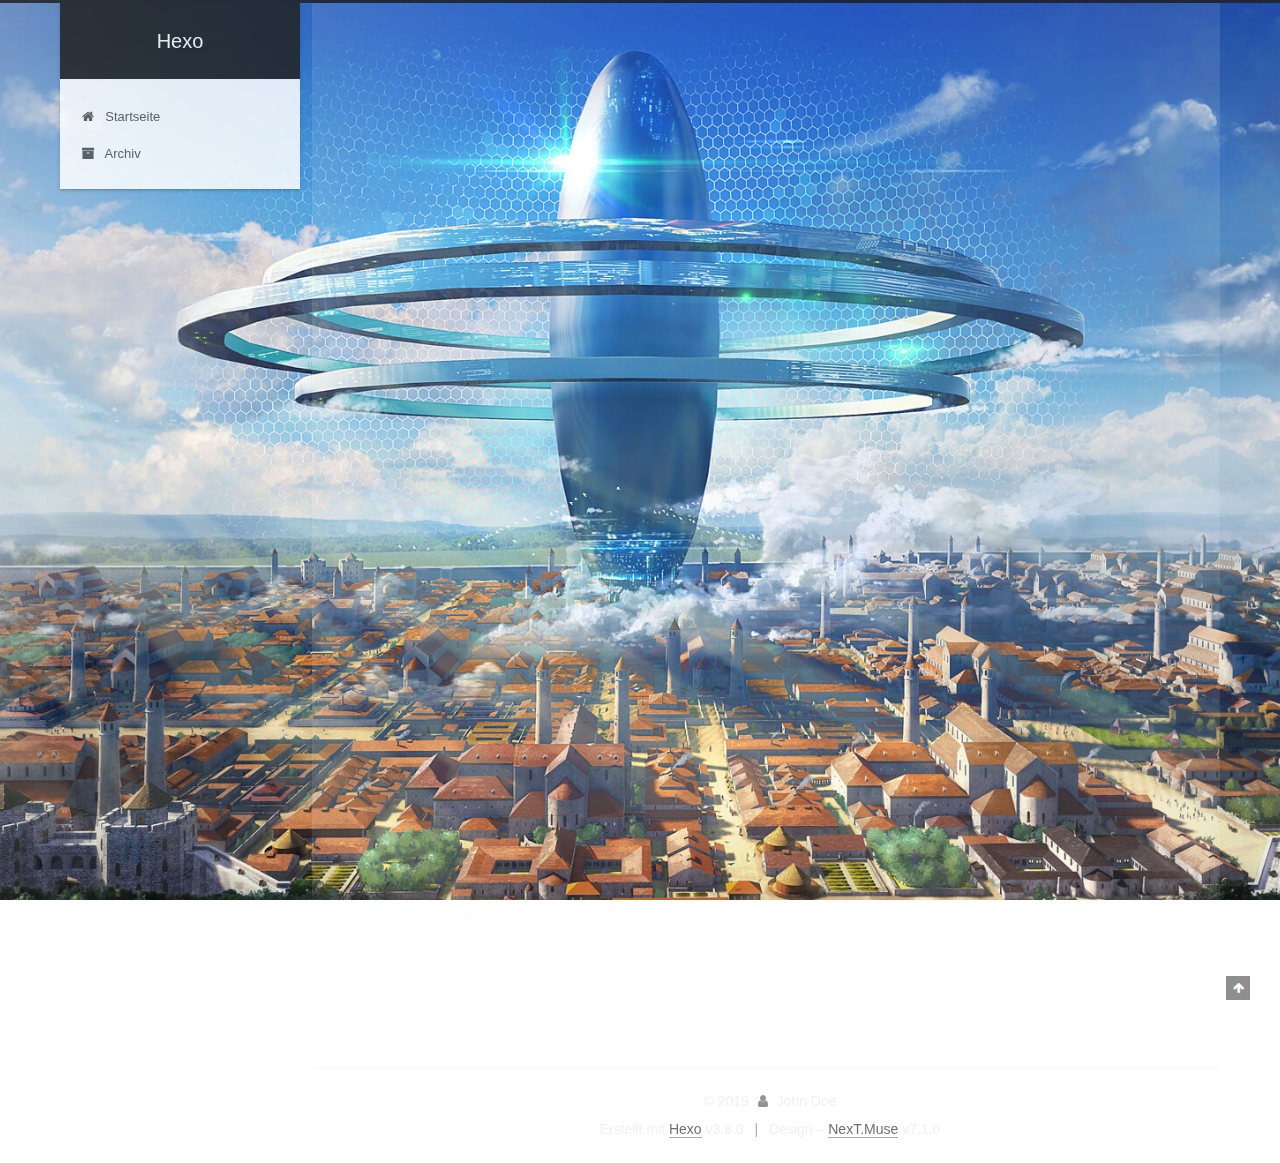
<file: 2019/04/22/hello-world/index.html>
<!DOCTYPE html>












  


<html class="theme-next muse use-motion" lang>
<head><meta name="generator" content="Hexo 3.8.0">
  <meta charset="UTF-8">
<meta http-equiv="X-UA-Compatible" content="IE=edge">
<meta name="viewport" content="width=device-width, initial-scale=1, maximum-scale=2">
<meta name="theme-color" content="#222">
























<link rel="stylesheet" href="/lib/font-awesome/css/font-awesome.min.css?v=4.6.2">

<link rel="stylesheet" href="/css/main.css?v=7.1.0">


  <link rel="apple-touch-icon" sizes="180x180" href="/images/apple-touch-icon-next.png?v=7.1.0">


  <link rel="icon" type="image/png" sizes="32x32" href="/images/favicon-32x32-next.png?v=7.1.0">


  <link rel="icon" type="image/png" sizes="16x16" href="/images/favicon-16x16-next.png?v=7.1.0">


  <link rel="mask-icon" href="/images/logo.svg?v=7.1.0" color="#222">







<script id="hexo.configurations">
  var NexT = window.NexT || {};
  var CONFIG = {
    root: '/',
    scheme: 'Muse',
    version: '7.1.0',
    sidebar: {"position":"left","display":"post","offset":12,"onmobile":false,"dimmer":false},
    back2top: true,
    back2top_sidebar: false,
    fancybox: false,
    fastclick: false,
    lazyload: false,
    tabs: true,
    motion: {"enable":true,"async":false,"transition":{"post_block":"fadeIn","post_header":"slideDownIn","post_body":"slideDownIn","coll_header":"slideLeftIn","sidebar":"slideUpIn"}},
    algolia: {
      applicationID: '',
      apiKey: '',
      indexName: '',
      hits: {"per_page":10},
      labels: {"input_placeholder":"Search for Posts","hits_empty":"We didn't find any results for the search: ${query}","hits_stats":"${hits} results found in ${time} ms"}
    }
  };
</script>


  




  <meta name="description" content="Welcome to Hexo! This is your very first post. Check documentation for more info. If you get any problems when using Hexo, you can find the answer in troubleshooting or you can ask me on GitHub. Quick">
<meta property="og:type" content="article">
<meta property="og:title" content="Hello World">
<meta property="og:url" content="http://yoursite.com/2019/04/22/hello-world/index.html">
<meta property="og:site_name" content="Hexo">
<meta property="og:description" content="Welcome to Hexo! This is your very first post. Check documentation for more info. If you get any problems when using Hexo, you can find the answer in troubleshooting or you can ask me on GitHub. Quick">
<meta property="og:locale" content="default">
<meta property="og:updated_time" content="2017-10-28T00:39:58.000Z">
<meta name="twitter:card" content="summary">
<meta name="twitter:title" content="Hello World">
<meta name="twitter:description" content="Welcome to Hexo! This is your very first post. Check documentation for more info. If you get any problems when using Hexo, you can find the answer in troubleshooting or you can ask me on GitHub. Quick">





  
  
  <link rel="canonical" href="http://yoursite.com/2019/04/22/hello-world/">



<script id="page.configurations">
  CONFIG.page = {
    sidebar: "",
  };
</script>

  <title>Hello World | Hexo</title>
  












  <noscript>
  <style>
  .use-motion .motion-element,
  .use-motion .brand,
  .use-motion .menu-item,
  .sidebar-inner,
  .use-motion .post-block,
  .use-motion .pagination,
  .use-motion .comments,
  .use-motion .post-header,
  .use-motion .post-body,
  .use-motion .collection-title { opacity: initial; }

  .use-motion .logo,
  .use-motion .site-title,
  .use-motion .site-subtitle {
    opacity: initial;
    top: initial;
  }

  .use-motion .logo-line-before i { left: initial; }
  .use-motion .logo-line-after i { right: initial; }
  </style>
</noscript>

</head>

<body itemscope itemtype="http://schema.org/WebPage" lang="default">

  
  
    
  

  <div class="container sidebar-position-left page-post-detail">
    <div class="headband"></div>

    <header id="header" class="header" itemscope itemtype="http://schema.org/WPHeader">
      <div class="header-inner"><div class="site-brand-wrapper">
  <div class="site-meta">
    

    <div class="custom-logo-site-title">
      <a href="/" class="brand" rel="start">
        <span class="logo-line-before"><i></i></span>
        <span class="site-title">Hexo</span>
        <span class="logo-line-after"><i></i></span>
      </a>
    </div>
    
    
  </div>

  <div class="site-nav-toggle">
    <button aria-label="Navigationsleiste an/ausschalten">
      <span class="btn-bar"></span>
      <span class="btn-bar"></span>
      <span class="btn-bar"></span>
    </button>
  </div>
</div>



<nav class="site-nav">
  
    <ul id="menu" class="menu">
      
        
        
        
          
          <li class="menu-item menu-item-home">

    
    
    
      
    

    

    <a href="/" rel="section"><i class="menu-item-icon fa fa-fw fa-home"></i> <br>Startseite</a>

  </li>
        
        
        
          
          <li class="menu-item menu-item-archives">

    
    
    
      
    

    

    <a href="/archives/" rel="section"><i class="menu-item-icon fa fa-fw fa-archive"></i> <br>Archiv</a>

  </li>

      
      
    </ul>
  

  
    

  

  
</nav>



  



</div>
    </header>

    


    <main id="main" class="main">
      <div class="main-inner">
        <div class="content-wrap">
          
          <div id="content" class="content">
            

  <div id="posts" class="posts-expand">
    

  

  
  
  

  

  <article class="post post-type-normal" itemscope itemtype="http://schema.org/Article">
  
  
  
  <div class="post-block">
    <link itemprop="mainEntityOfPage" href="http://yoursite.com/2019/04/22/hello-world/">

    <span hidden itemprop="author" itemscope itemtype="http://schema.org/Person">
      <meta itemprop="name" content="John Doe">
      <meta itemprop="description" content>
      <meta itemprop="image" content="/images/avatar.gif">
    </span>

    <span hidden itemprop="publisher" itemscope itemtype="http://schema.org/Organization">
      <meta itemprop="name" content="Hexo">
    </span>

    
      <header class="post-header">

        
        
          <h1 class="post-title" itemprop="name headline">Hello World

              
            
          </h1>
        

        <div class="post-meta">
          <span class="post-time">

            
            
            

            
              <span class="post-meta-item-icon">
                <i class="fa fa-calendar-o"></i>
              </span>
              
                <span class="post-meta-item-text">Veröffentlicht am</span>
              

              
                
              

              <time title="Erstellt: 2019-04-22 21:16:37" itemprop="dateCreated datePublished" datetime="2019-04-22T21:16:37+08:00">2019-04-22</time>
            

            
              

              
                
                <span class="post-meta-divider">|</span>
                

                <span class="post-meta-item-icon">
                  <i class="fa fa-calendar-check-o"></i>
                </span>
                
                  <span class="post-meta-item-text">Bearbeitet am</span>
                
                <time title="Geändert am: 2017-10-28 08:39:58" itemprop="dateModified" datetime="2017-10-28T08:39:58+08:00">2017-10-28</time>
              
            
          </span>

          

          
            
            
          

          
          

          

          

          

        </div>
      </header>
    

    
    
    
    <div class="post-body" itemprop="articleBody">

      
      

      
        <p>Welcome to <a href="https://hexo.io/" target="_blank" rel="noopener">Hexo</a>! This is your very first post. Check <a href="https://hexo.io/docs/" target="_blank" rel="noopener">documentation</a> for more info. If you get any problems when using Hexo, you can find the answer in <a href="https://hexo.io/docs/troubleshooting.html" target="_blank" rel="noopener">troubleshooting</a> or you can ask me on <a href="https://github.com/hexojs/hexo/issues" target="_blank" rel="noopener">GitHub</a>.</p>
<h2 id="Quick-Start"><a href="#Quick-Start" class="headerlink" title="Quick Start"></a>Quick Start</h2><h3 id="Create-a-new-post"><a href="#Create-a-new-post" class="headerlink" title="Create a new post"></a>Create a new post</h3><figure class="highlight bash"><table><tr><td class="gutter"><pre><span class="line">1</span><br></pre></td><td class="code"><pre><span class="line">$ hexo new <span class="string">"My New Post"</span></span><br></pre></td></tr></table></figure>
<p>More info: <a href="https://hexo.io/docs/writing.html" target="_blank" rel="noopener">Writing</a></p>
<h3 id="Run-server"><a href="#Run-server" class="headerlink" title="Run server"></a>Run server</h3><figure class="highlight bash"><table><tr><td class="gutter"><pre><span class="line">1</span><br></pre></td><td class="code"><pre><span class="line">$ hexo server</span><br></pre></td></tr></table></figure>
<p>More info: <a href="https://hexo.io/docs/server.html" target="_blank" rel="noopener">Server</a></p>
<h3 id="Generate-static-files"><a href="#Generate-static-files" class="headerlink" title="Generate static files"></a>Generate static files</h3><figure class="highlight bash"><table><tr><td class="gutter"><pre><span class="line">1</span><br></pre></td><td class="code"><pre><span class="line">$ hexo generate</span><br></pre></td></tr></table></figure>
<p>More info: <a href="https://hexo.io/docs/generating.html" target="_blank" rel="noopener">Generating</a></p>
<h3 id="Deploy-to-remote-sites"><a href="#Deploy-to-remote-sites" class="headerlink" title="Deploy to remote sites"></a>Deploy to remote sites</h3><figure class="highlight bash"><table><tr><td class="gutter"><pre><span class="line">1</span><br></pre></td><td class="code"><pre><span class="line">$ hexo deploy</span><br></pre></td></tr></table></figure>
<p>More info: <a href="https://hexo.io/docs/deployment.html" target="_blank" rel="noopener">Deployment</a></p>

      
    </div>

    

    
    
    

    

    
      
    
    

    

    <footer class="post-footer">
      

      
      
      

      

      
      
    </footer>
  </div>
  
  
  
  </article>


  </div>


          </div>
          

  



        </div>
        
          
  
  <div class="sidebar-toggle">
    <div class="sidebar-toggle-line-wrap">
      <span class="sidebar-toggle-line sidebar-toggle-line-first"></span>
      <span class="sidebar-toggle-line sidebar-toggle-line-middle"></span>
      <span class="sidebar-toggle-line sidebar-toggle-line-last"></span>
    </div>
  </div>

  <aside id="sidebar" class="sidebar">
    <div class="sidebar-inner">

      

      
        <ul class="sidebar-nav motion-element">
          <li class="sidebar-nav-toc sidebar-nav-active" data-target="post-toc-wrap">
            Inhaltsverzeichnis
          </li>
          <li class="sidebar-nav-overview" data-target="site-overview-wrap">
            Übersicht
          </li>
        </ul>
      

      <div class="site-overview-wrap sidebar-panel">
        <div class="site-overview">
          <div class="site-author motion-element" itemprop="author" itemscope itemtype="http://schema.org/Person">
            
              <p class="site-author-name" itemprop="name">John Doe</p>
              <div class="site-description motion-element" itemprop="description"></div>
          </div>

          
            <nav class="site-state motion-element">
              
                <div class="site-state-item site-state-posts">
                
                  <a href="/archives/">
                
                    <span class="site-state-item-count">1</span>
                    <span class="site-state-item-name">Artikel</span>
                  </a>
                </div>
              

              

              
            </nav>
          

          

          

          

          

          
          

          
            
          
          

        </div>
      </div>

      
      <!--noindex-->
        <div class="post-toc-wrap motion-element sidebar-panel sidebar-panel-active">
          <div class="post-toc">

            
            
            
            

            
              <div class="post-toc-content"><ol class="nav"><li class="nav-item nav-level-2"><a class="nav-link" href="#Quick-Start"><span class="nav-number">1.</span> <span class="nav-text">Quick Start</span></a><ol class="nav-child"><li class="nav-item nav-level-3"><a class="nav-link" href="#Create-a-new-post"><span class="nav-number">1.1.</span> <span class="nav-text">Create a new post</span></a></li><li class="nav-item nav-level-3"><a class="nav-link" href="#Run-server"><span class="nav-number">1.2.</span> <span class="nav-text">Run server</span></a></li><li class="nav-item nav-level-3"><a class="nav-link" href="#Generate-static-files"><span class="nav-number">1.3.</span> <span class="nav-text">Generate static files</span></a></li><li class="nav-item nav-level-3"><a class="nav-link" href="#Deploy-to-remote-sites"><span class="nav-number">1.4.</span> <span class="nav-text">Deploy to remote sites</span></a></li></ol></li></ol></div>
            

          </div>
        </div>
      <!--/noindex-->
      

      

    </div>
  </aside>
  


        
      </div>
    </main>

    <footer id="footer" class="footer">
      <div class="footer-inner">
        <div class="copyright">&copy; <span itemprop="copyrightYear">2019</span>
  <span class="with-love" id="animate">
    <i class="fa fa-user"></i>
  </span>
  <span class="author" itemprop="copyrightHolder">John Doe</span>

  

  
</div>


  <div class="powered-by">Erstellt mit  <a href="https://hexo.io" class="theme-link" rel="noopener" target="_blank">Hexo</a> v3.8.0</div>



  <span class="post-meta-divider">|</span>



  <div class="theme-info">Design – <a href="https://theme-next.org" class="theme-link" rel="noopener" target="_blank">NexT.Muse</a> v7.1.0</div>




        








        
      </div>
    </footer>

    
      <div class="back-to-top">
        <i class="fa fa-arrow-up"></i>
        
      </div>
    

    

    

    
  </div>

  

<script>
  if (Object.prototype.toString.call(window.Promise) !== '[object Function]') {
    window.Promise = null;
  }
</script>


























  
  <script src="/lib/jquery/index.js?v=2.1.3"></script>

  
  <script src="/lib/velocity/velocity.min.js?v=1.2.1"></script>

  
  <script src="/lib/velocity/velocity.ui.min.js?v=1.2.1"></script>


  


  <script src="/js/utils.js?v=7.1.0"></script>

  <script src="/js/motion.js?v=7.1.0"></script>



  
  


  <script src="/js/schemes/muse.js?v=7.1.0"></script>



  
  <script src="/js/scrollspy.js?v=7.1.0"></script>
<script src="/js/post-details.js?v=7.1.0"></script>



  


  <script src="/js/next-boot.js?v=7.1.0"></script>


  

  

  

  


  


  




  

  

  

  

  

  

  

  

  

  

  

  

  

  

</body>
</html>
</file>
<file: css/main.css>
/* normalize.css v8.0.1 | MIT License | github.com/necolas/normalize.css */
html {
  line-height: 1.15; /* 1 */
  -webkit-text-size-adjust: 100%; /* 2 */
}
body {
  margin: 0;
}
main {
  display: block;
}
h1 {
  font-size: 2em;
  margin: 0.67em 0;
}
hr {
  box-sizing: content-box; /* 1 */
  height: 0; /* 1 */
  overflow: visible; /* 2 */
}
pre {
  font-family: monospace, monospace; /* 1 */
  font-size: 1em; /* 2 */
}
a {
  background-color: transparent;
}
abbr[title] {
  border-bottom: none; /* 1 */
  text-decoration: underline; /* 2 */
  text-decoration: underline dotted; /* 2 */
}
b,
strong {
  font-weight: bolder;
}
code,
kbd,
samp {
  font-family: monospace, monospace; /* 1 */
  font-size: 1em; /* 2 */
}
small {
  font-size: 80%;
}
sub,
sup {
  font-size: 75%;
  line-height: 0;
  position: relative;
  vertical-align: baseline;
}
sub {
  bottom: -0.25em;
}
sup {
  top: -0.5em;
}
img {
  border-style: none;
}
button,
input,
optgroup,
select,
textarea {
  font-family: inherit; /* 1 */
  font-size: 100%; /* 1 */
  line-height: 1.15; /* 1 */
  margin: 0; /* 2 */
}
button,
input {
/* 1 */
  overflow: visible;
}
button,
select {
/* 1 */
  text-transform: none;
}
button,
[type="button"],
[type="reset"],
[type="submit"] {
  -webkit-appearance: button;
}
button::-moz-focus-inner,
[type="button"]::-moz-focus-inner,
[type="reset"]::-moz-focus-inner,
[type="submit"]::-moz-focus-inner {
  border-style: none;
  padding: 0;
}
button:-moz-focusring,
[type="button"]:-moz-focusring,
[type="reset"]:-moz-focusring,
[type="submit"]:-moz-focusring {
  outline: 1px dotted ButtonText;
}
fieldset {
  padding: 0.35em 0.75em 0.625em;
}
legend {
  box-sizing: border-box; /* 1 */
  color: inherit; /* 2 */
  display: table; /* 1 */
  max-width: 100%; /* 1 */
  padding: 0; /* 3 */
  white-space: normal; /* 1 */
}
progress {
  vertical-align: baseline;
}
textarea {
  overflow: auto;
}
[type="checkbox"],
[type="radio"] {
  box-sizing: border-box; /* 1 */
  padding: 0; /* 2 */
}
[type="number"]::-webkit-inner-spin-button,
[type="number"]::-webkit-outer-spin-button {
  height: auto;
}
[type="search"] {
  -webkit-appearance: textfield; /* 1 */
  outline-offset: -2px; /* 2 */
}
[type="search"]::-webkit-search-decoration {
  -webkit-appearance: none;
}
::-webkit-file-upload-button {
  -webkit-appearance: button; /* 1 */
  font: inherit; /* 2 */
}
details {
  display: block;
}
summary {
  display: list-item;
}
template {
  display: none;
}
[hidden] {
  display: none;
}
::selection {
  background: #262a30;
  color: #fff;
}
body {
  position: relative;
  font-family: 'Lato', "PingFang SC", "Microsoft YaHei", sans-serif;
  font-size: 14px;
  line-height: 2;
  color: #555;
  background: #eee;
}
@media (max-width: 991px) {
  body {
    padding-right: 0 !important;
  }
}
@media (min-width: 1200px) {
  body {
    font-size: 16px;
  }
}
h1,
h2,
h3,
h4,
h5,
h6 {
  margin: 20px 0 15px;
  padding: 0;
  font-weight: bold;
  line-height: 1.5;
  font-family: 'Lato', "PingFang SC", "Microsoft YaHei", sans-serif;
}
h1 {
  font-size: 22px;
}
h1 code {
  font-size: 1em;
}
@media (max-width: 767px) {
  h1 {
    font-size: 18px;
  }
  h1 code {
    font-size: 1em;
  }
}
h2 {
  font-size: 20px;
}
h2 code {
  font-size: 1em;
}
@media (max-width: 767px) {
  h2 {
    font-size: 16px;
  }
  h2 code {
    font-size: 1em;
  }
}
h3 {
  font-size: 18px;
}
h3 code {
  font-size: 1em;
}
@media (max-width: 767px) {
  h3 {
    font-size: 14px;
  }
  h3 code {
    font-size: 1em;
  }
}
h4 {
  font-size: 16px;
}
h4 code {
  font-size: 1em;
}
@media (max-width: 767px) {
  h4 {
    font-size: 12px;
  }
  h4 code {
    font-size: 1em;
  }
}
h5 {
  font-size: 14px;
}
h5 code {
  font-size: 1em;
}
@media (max-width: 767px) {
  h5 {
    font-size: 10px;
  }
  h5 code {
    font-size: 1em;
  }
}
h6 {
  font-size: 12px;
}
h6 code {
  font-size: 1em;
}
@media (max-width: 767px) {
  h6 {
    font-size: 8px;
  }
  h6 code {
    font-size: 1em;
  }
}
p {
  margin: 0 0 20px 0;
}
a,
span.exturl {
  overflow-wrap: break-word;
  word-wrap: break-word;
  background-color: transparent;
  color: #555;
  text-decoration: none;
  outline: none;
  border-bottom: 1px solid #999;
  cursor: pointer;
}
a:hover,
span.exturl:hover {
  color: #222;
  border-bottom-color: #222;
}
video {
  max-width: 100%;
  display: block;
  margin-left: auto;
  margin-right: auto;
}
img {
  display: block;
  margin: auto;
  max-width: 100%;
  height: auto;
}
hr {
  margin: 40px 0;
  height: 3px;
  border: none;
  background-color: #ddd;
  background-image: repeating-linear-gradient(-45deg, #fff, #fff 4px, transparent 4px, transparent 8px);
}
blockquote {
  margin: 0;
  padding: 0 15px;
  color: #666;
  border-left: 4px solid #ddd;
}
blockquote cite::before {
  content: "-";
  padding: 0 5px;
}
dt {
  font-weight: 700;
}
dd {
  margin: 0;
  padding: 0;
}
kbd {
  border: 1px solid #ccc;
  border-radius: 0.2em;
  box-shadow: 0.1em 0.1em 0.2em rgba(0,0,0,0.1);
  background-color: #f9f9f9;
  font-family: inherit;
  background-image: linear-gradient(top, #eee, #fff, #eee);
  padding: 0.1em 0.3em;
  white-space: nowrap;
}
.text-left {
  text-align: left;
}
.text-center {
  text-align: center;
}
.text-right {
  text-align: right;
}
.text-justify {
  text-align: justify;
}
.text-nowrap {
  white-space: nowrap;
}
.text-lowercase {
  text-transform: lowercase;
}
.text-uppercase {
  text-transform: uppercase;
}
.text-capitalize {
  text-transform: capitalize;
}
.center-block {
  display: block;
  margin-left: auto;
  margin-right: auto;
}
.clearfix:before,
.clearfix:after {
  content: " ";
  display: table;
}
.clearfix:after {
  clear: both;
}
.pullquote {
  width: 45%;
}
.pullquote.left {
  float: left;
  margin-left: 5px;
  margin-right: 10px;
}
.pullquote.right {
  float: right;
  margin-left: 10px;
  margin-right: 5px;
}
.affix {
  position: fixed;
}
.translation {
  margin-top: -20px;
  font-size: 14px;
  color: #999;
}
.scrollbar-measure {
  width: 100px;
  height: 100px;
  overflow: scroll;
  position: absolute;
  top: -9999px;
}
.use-motion .motion-element {
  opacity: 0;
}
.table-container {
  margin: 20px 0;
  overflow: auto;
  -webkit-overflow-scrolling: touch;
}
.highlight .table-container {
  margin: 0px;
}
table {
  width: 100%;
  border-collapse: collapse;
  border-spacing: 0;
  font-size: 14px;
}
table > tbody > tr:nth-of-type(odd) {
  background-color: #f9f9f9;
}
table > tbody > tr:hover {
  background-color: #f5f5f5;
}
caption,
th,
td {
  padding: 8px;
  text-align: left;
  vertical-align: middle;
  font-weight: normal;
}
th,
td {
  border: 1px solid #ddd;
  border-bottom: 3px solid #ddd;
}
th {
  padding-bottom: 10px;
  font-weight: 700;
}
td {
  border-bottom-width: 1px;
}
html,
body {
  height: 100%;
}
.container {
  position: relative;
}
.header-inner {
  margin: 0 auto;
  padding: 100px 0 70px;
  width: calc(100% - 20px);
}
@media (min-width: 1200px) {
  .container .header-inner {
    width: 1160px;
  }
}
@media (min-width: 1600px) {
  .container .header-inner {
    width: 73%;
  }
}
.main-inner {
  margin: 0 auto;
  width: calc(100% - 20px);
}
@media (min-width: 1200px) {
  .container .main-inner {
    width: 1160px;
  }
}
@media (min-width: 1600px) {
  .container .main-inner {
    width: 73%;
  }
}
.footer {
  padding: 20px 0;
}
.footer-inner {
  box-sizing: border-box;
  margin: 0px auto;
  width: calc(100% - 20px);
}
@media (min-width: 1200px) {
  .container .footer-inner {
    width: 1160px;
  }
}
@media (min-width: 1600px) {
  .container .footer-inner {
    width: 73%;
  }
}
pre,
.highlight {
  overflow: auto;
  margin: 20px 0;
  padding: 0;
  font-size: 14px;
  color: #4d4d4c;
  background: #f7f7f7;
  line-height: 1.6;
}
pre,
code {
  font-family: consolas, Menlo, "PingFang SC", "Microsoft YaHei", monospace;
}
code {
  overflow-wrap: break-word;
  word-wrap: break-word;
  padding: 2px 4px;
  color: #555;
  background: #eee;
  border-radius: 3px;
  font-size: 14px;
}
pre {
  padding: 10px;
}
pre code {
  padding: 0;
  color: #4d4d4c;
  background: none;
  text-shadow: none;
}
.highlight {
  border-radius: 1px;
}
.highlight pre {
  border: none;
  margin: 0;
  padding: 10px 0;
}
.highlight table {
  margin: 0;
  width: auto;
  border: none;
}
.highlight td {
  border: none;
  padding: 0;
}
.highlight figcaption {
  font-size: 1em;
  color: #4d4d4c;
  line-height: 1em;
  margin-bottom: 1em;
  margin: 0em;
  padding: 0.5em;
  background: #eee;
  border-bottom: 1px solid #e9e9e9;
}
.highlight figcaption:before,
.highlight figcaption:after {
  content: " ";
  display: table;
}
.highlight figcaption:after {
  clear: both;
}
.highlight figcaption a {
  float: right;
  color: #4d4d4c;
}
.highlight figcaption a:hover {
  border-bottom-color: #4d4d4c;
}
.highlight .gutter pre {
  padding-left: 10px;
  padding-right: 10px;
  color: #869194;
  text-align: right;
  background-color: #eff2f3;
}
.highlight .code pre {
  width: 100%;
  padding-left: 10px;
  padding-right: 10px;
  background-color: #f7f7f7;
}
.highlight .line {
  height: 20px;
}
.gutter {
  -webkit-user-select: none;
  -moz-user-select: none;
  -ms-user-select: none;
  user-select: none;
}
.gist table {
  width: auto;
}
.gist table td {
  border: none;
}
pre .deletion {
  background: #fdd;
}
pre .addition {
  background: #dfd;
}
pre .meta {
  color: #8959a8;
}
pre .comment {
  color: #8e908c;
}
pre .variable,
pre .attribute,
pre .tag,
pre .name,
pre .regexp,
pre .ruby .constant,
pre .xml .tag .title,
pre .xml .pi,
pre .xml .doctype,
pre .html .doctype,
pre .css .id,
pre .css .class,
pre .css .pseudo {
  color: #c82829;
}
pre .number,
pre .preprocessor,
pre .built_in,
pre .builtin-name,
pre .literal,
pre .params,
pre .constant,
pre .command {
  color: #f5871f;
}
pre .ruby .class .title,
pre .css .rules .attribute,
pre .string,
pre .symbol,
pre .value,
pre .inheritance,
pre .header,
pre .ruby .symbol,
pre .xml .cdata,
pre .special,
pre .formula {
  color: #718c00;
}
pre .title,
pre .css .hexcolor {
  color: #3e999f;
}
pre .function,
pre .python .decorator,
pre .python .title,
pre .ruby .function .title,
pre .ruby .title .keyword,
pre .perl .sub,
pre .javascript .title,
pre .coffeescript .title {
  color: #4271ae;
}
pre .keyword,
pre .javascript .function {
  color: #8959a8;
}
.posts-expand .post-body img.full-image {
  border: none;
}
.blockquote-center,
.page-home .post-type-quote blockquote,
.page-post-detail .post-type-quote blockquote {
  position: relative;
  margin: 40px 0;
  padding: 0;
  border-left: none;
  text-align: center;
}
.blockquote-center::before,
.page-home .post-type-quote blockquote::before,
.page-post-detail .post-type-quote blockquote::before,
.blockquote-center::after,
.page-home .post-type-quote blockquote::after,
.page-post-detail .post-type-quote blockquote::after {
  position: absolute;
  content: ' ';
  display: block;
  width: 100%;
  height: 24px;
  opacity: 0.2;
  background-repeat: no-repeat;
  background-position: 0 -6px;
  background-size: 22px 22px;
}
.blockquote-center::before,
.page-home .post-type-quote blockquote::before,
.page-post-detail .post-type-quote blockquote::before {
  top: -20px;
  background-image: url("../images/quote-l.svg");
  border-top: 1px solid #ccc;
}
.blockquote-center::after,
.page-home .post-type-quote blockquote::after,
.page-post-detail .post-type-quote blockquote::after {
  bottom: -20px;
  background-image: url("../images/quote-r.svg");
  border-bottom: 1px solid #ccc;
  background-position: 100% 8px;
}
.blockquote-center p,
.page-home .post-type-quote blockquote p,
.page-post-detail .post-type-quote blockquote p,
.blockquote-center div,
.page-home .post-type-quote blockquote div,
.page-post-detail .post-type-quote blockquote div {
  text-align: center;
}
.post .post-body .group-picture img {
  box-sizing: border-box;
  padding: 0 3px;
  border: none;
}
.post .group-picture-row {
  overflow: hidden;
  margin-top: 6px;
}
.post .group-picture-row:first-child {
  margin-top: 0;
}
.post .group-picture-column {
  float: left;
}
.page-post-detail .post-body .group-picture-column {
  float: none;
  margin-top: 10px;
  width: auto !important;
}
.page-post-detail .post-body .group-picture-column img {
  margin: 0 auto;
}
.page-archive .group-picture-container {
  overflow: hidden;
}
.page-archive .group-picture-row {
  float: left;
}
.page-archive .group-picture-row:first-child {
  margin-top: 6px;
}
.page-archive .group-picture-column {
  max-width: 150px;
  max-height: 150px;
}
.post-body .label {
  display: inline;
  padding: 0 2px;
}
.post-body .label.default {
  background-color: #f0f0f0;
}
.post-body .label.primary {
  background-color: #efe6f7;
}
.post-body .label.info {
  background-color: #e5f2f8;
}
.post-body .label.success {
  background-color: #e7f4e9;
}
.post-body .label.warning {
  background-color: #fcf6e1;
}
.post-body .label.danger {
  background-color: #fae8eb;
}
.post-body .note {
  position: relative;
  padding: 15px;
  margin-bottom: 20px;
  border: 1px solid #eee;
  border-left-width: 5px;
  border-radius: 3px;
}
.post-body .note h2,
.post-body .note h3,
.post-body .note h4,
.post-body .note h5,
.post-body .note h6 {
  margin-top: 0;
  margin-bottom: 0;
  border-bottom: initial;
  padding-top: 0 !important;
}
.post-body .note p:first-child,
.post-body .note ul:first-child,
.post-body .note ol:first-child,
.post-body .note table:first-child,
.post-body .note pre:first-child,
.post-body .note blockquote:first-child {
  margin-top: 0;
}
.post-body .note p:last-child,
.post-body .note ul:last-child,
.post-body .note ol:last-child,
.post-body .note table:last-child,
.post-body .note pre:last-child,
.post-body .note blockquote:last-child {
  margin-bottom: 0;
}
.post-body .note.default {
  border-left-color: #777;
}
.post-body .note.default h2,
.post-body .note.default h3,
.post-body .note.default h4,
.post-body .note.default h5,
.post-body .note.default h6 {
  color: #777;
}
.post-body .note.primary {
  border-left-color: #6f42c1;
}
.post-body .note.primary h2,
.post-body .note.primary h3,
.post-body .note.primary h4,
.post-body .note.primary h5,
.post-body .note.primary h6 {
  color: #6f42c1;
}
.post-body .note.info {
  border-left-color: #428bca;
}
.post-body .note.info h2,
.post-body .note.info h3,
.post-body .note.info h4,
.post-body .note.info h5,
.post-body .note.info h6 {
  color: #428bca;
}
.post-body .note.success {
  border-left-color: #5cb85c;
}
.post-body .note.success h2,
.post-body .note.success h3,
.post-body .note.success h4,
.post-body .note.success h5,
.post-body .note.success h6 {
  color: #5cb85c;
}
.post-body .note.warning {
  border-left-color: #f0ad4e;
}
.post-body .note.warning h2,
.post-body .note.warning h3,
.post-body .note.warning h4,
.post-body .note.warning h5,
.post-body .note.warning h6 {
  color: #f0ad4e;
}
.post-body .note.danger {
  border-left-color: #d9534f;
}
.post-body .note.danger h2,
.post-body .note.danger h3,
.post-body .note.danger h4,
.post-body .note.danger h5,
.post-body .note.danger h6 {
  color: #d9534f;
}
.post-body .tabs {
  position: relative;
  display: block;
  margin-bottom: 20px;
  padding-top: 10px;
}
.post-body .tabs ul.nav-tabs {
  margin: 0;
  padding: 0;
  display: flex;
  margin-bottom: -1px;
}
@media (max-width: 413px) {
  .post-body .tabs ul.nav-tabs {
    display: block;
    margin-bottom: 5px;
  }
}
.post-body .tabs ul.nav-tabs li.tab {
  list-style-type: none !important;
  margin: 0 0.25em 0 0;
  border-top: 3px solid transparent;
  border-left: 1px solid transparent;
  border-right: 1px solid transparent;
}
@media (max-width: 413px) {
  .post-body .tabs ul.nav-tabs li.tab {
    margin: initial;
    border-top: 1px solid transparent;
    border-left: 3px solid transparent;
    border-right: 1px solid transparent;
    border-bottom: 1px solid transparent;
  }
}
.post-body .tabs ul.nav-tabs li.tab a {
  outline: 0;
  border-bottom: initial;
  display: block;
  line-height: 1.8em;
  padding: 0.25em 0.75em;
  transition-duration: 0.2s;
  transition-timing-function: ease-out;
  transition-delay: 0s;
}
.post-body .tabs ul.nav-tabs li.tab a i {
  width: 1.285714285714286em;
}
.post-body .tabs ul.nav-tabs li.tab.active {
  border-top: 3px solid #fc6423;
  border-left: 1px solid #ddd;
  border-right: 1px solid #ddd;
  background-color: #fff;
}
@media (max-width: 413px) {
  .post-body .tabs ul.nav-tabs li.tab.active {
    border-top: 1px solid #ddd;
    border-left: 3px solid #fc6423;
    border-right: 1px solid #ddd;
    border-bottom: 1px solid #ddd;
  }
}
.post-body .tabs ul.nav-tabs li.tab.active a {
  cursor: default;
  color: #555;
}
.post-body .tabs .tab-content {
  background-color: #fff;
}
.post-body .tabs .tab-content .tab-pane {
  border: 1px solid #ddd;
  padding: 20px 20px 0 20px;
}
.post-body .tabs .tab-content .tab-pane:not(.active) {
  display: none;
}
.post-body .tabs .tab-content .tab-pane.active {
  display: block;
}
.btn {
  display: inline-block;
  padding: 0 20px;
  font-size: 14px;
  color: #555;
  background: #fff;
  border: 2px solid #555;
  text-decoration: none;
  border-radius: 2px;
  transition-property: background-color;
  transition-duration: 0.2s;
  transition-timing-function: ease-in-out;
  transition-delay: 0s;
  line-height: 2;
}
.btn:hover {
  border-color: #222;
  color: #fff;
  background: #222;
}
.btn +.btn {
  margin: 0 0 8px 8px;
}
.btn .fa-fw {
  width: 1.285714285714286em;
  text-align: left;
}
.btn-bar {
  display: block;
  width: 22px;
  height: 2px;
  background: #555;
  border-radius: 1px;
}
.btn-bar+.btn-bar {
  margin-top: 4px;
}
.pagination {
  margin: 120px 0 40px;
  text-align: center;
  border-top: 1px solid #eee;
}
.page-number-basic,
.pagination .prev,
.pagination .next,
.pagination .page-number,
.pagination .space {
  display: inline-block;
  position: relative;
  top: -1px;
  margin: 0 10px;
  padding: 0 11px;
}
@media (max-width: 767px) {
  .page-number-basic,
  .pagination .prev,
  .pagination .next,
  .pagination .page-number,
  .pagination .space {
    margin: 0 5px;
  }
}
.pagination .prev,
.pagination .next,
.pagination .page-number {
  border-bottom: 0;
  border-top: 1px solid #eee;
  transition-property: border-color;
  transition-duration: 0.2s;
  transition-timing-function: ease-in-out;
  transition-delay: 0s;
}
.pagination .prev:hover,
.pagination .next:hover,
.pagination .page-number:hover {
  border-top-color: #222;
}
.pagination .space {
  padding: 0;
  margin: 0;
}
.pagination .prev {
  margin-left: 0;
}
.pagination .next {
  margin-right: 0;
}
.pagination .page-number.current {
  color: #fff;
  background: #ccc;
  border-top-color: #ccc;
}
@media (max-width: 767px) {
  .pagination {
    border-top: none;
  }
  .pagination .prev,
  .pagination .next,
  .pagination .page-number {
    margin-bottom: 10px;
    border-top: 0;
    border-bottom: 1px solid #eee;
    padding: 0 10px;
  }
  .pagination .prev:hover,
  .pagination .next:hover,
  .pagination .page-number:hover {
    border-bottom-color: #222;
  }
}
.comments {
  margin: 60px 20px 0;
}
.back-to-top {
  box-sizing: border-box;
  position: fixed;
  bottom: -100px;
  right: 30px;
  z-index: 1050;
  padding: 0 6px;
  width: 24px;
  background: #222;
  font-size: 12px;
  opacity: 0.6;
  color: #fff;
  cursor: pointer;
  text-align: center;
  transition-property: bottom;
  transition-duration: 0.2s;
  transition-timing-function: ease-in-out;
  transition-delay: 0s;
}
.back-to-top.back-to-top-on {
  bottom: 30px;
}
@media (max-width: 991px) {
  .back-to-top {
    opacity: 0.8;
    right: 20px;
  }
}
.header {
  background: transparent;
}
.header-inner {
  position: relative;
}
.headband {
  height: 3px;
  background: #222;
}
.site-meta {
  margin: 0;
  text-align: center;
}
@media (max-width: 767px) {
  .site-meta {
    text-align: center;
  }
}
.brand {
  position: relative;
  display: inline-block;
  padding: 0 40px;
  color: #fff;
  background: #222;
  border-bottom: none;
}
.brand:hover {
  color: #fff;
}
.logo {
  display: inline-block;
  margin-right: 5px;
  line-height: 36px;
  vertical-align: top;
}
.site-title {
  display: inline-block;
  vertical-align: top;
  line-height: 36px;
  font-size: 20px;
  font-weight: normal;
  font-family: 'Lato', "PingFang SC", "Microsoft YaHei", sans-serif;
}
.site-subtitle {
  margin-top: 10px;
  font-size: 13px;
  color: #ddd;
}
.use-motion .brand {
  opacity: 0;
}
.use-motion .logo,
.use-motion .site-title,
.use-motion .site-subtitle,
.use-motion .custom-logo-image {
  opacity: 0;
  position: relative;
  top: -10px;
}
.site-nav-toggle {
  display: none;
  position: absolute;
  top: 10px;
  left: 10px;
}
@media (max-width: 767px) {
  .site-nav-toggle {
    display: block;
  }
}
.site-nav-toggle button {
  margin-top: 2px;
  padding: 9px 10px;
  background: transparent;
  border: none;
}
@media (max-width: 767px) {
  .site-nav {
    display: none;
    margin: 0 -10px;
    padding: 0 10px;
    clear: both;
    border-top: 1px solid #ddd;
  }
}
@media (min-width: 768px) and (max-width: 991px) {
  .site-nav {
    display: block !important;
  }
}
@media (min-width: 992px) {
  .site-nav {
    display: block !important;
  }
}
.menu {
  margin-top: 20px;
  padding-left: 0;
  text-align: center;
}
.menu .menu-item {
  display: inline-block;
  margin: 0 10px;
  list-style: none;
}
@media (max-width: 767px) {
  .menu .menu-item {
    margin-top: 10px;
  }
}
.menu .menu-item a,
.menu .menu-item span.exturl {
  display: block;
  font-size: 13px;
  line-height: inherit;
  border-bottom: 1px solid transparent;
  transition-property: border-color;
  transition-duration: 0.2s;
  transition-timing-function: ease-in-out;
  transition-delay: 0s;
}
.menu .menu-item a:hover,
.menu .menu-item span.exturl:hover {
  border-bottom-color: #222;
}
.menu .menu-item .fa {
  margin-right: 5px;
}
.use-motion .menu-item {
  opacity: 0;
}
.post-body {
  overflow-wrap: break-word;
  word-wrap: break-word;
  font-family: 'Lato', "PingFang SC", "Microsoft YaHei", sans-serif;
}
.post-body span.exturl .fa {
  font-size: 14px;
  margin-left: 4px;
}
.post-body .fancybox img {
  display: block !important;
  margin: 0 auto;
  cursor: pointer;
  cursor: zoom-in;
}
.post-body .image-caption,
.post-body .figure .caption {
  margin: -20px auto 15px;
  text-align: center;
  font-size: 14px;
  color: #999;
  font-weight: bold;
  line-height: 1;
}
.post-sticky-flag {
  display: inline-block;
  font-size: 16px;
  transform: rotate(30deg);
}
.use-motion .post-block,
.use-motion .pagination,
.use-motion .comments {
  opacity: 0;
}
.use-motion .post-header {
  opacity: 0;
}
.use-motion .post-body {
  opacity: 0;
}
.use-motion .collection-title {
  opacity: 0;
}
.posts-expand {
  padding-top: 40px;
}
@media (max-width: 767px) {
  .posts-expand {
    margin: 0 20px;
  }
  .post-body pre .gutter pre {
    padding-right: 10px;
  }
  .post-body .highlight {
    margin-left: 0px;
    margin-right: 0px;
    padding: 0;
  }
  .post-body .highlight .gutter pre {
    padding-right: 10px;
  }
}
@media (min-width: 992px) {
  .posts-expand .post-body {
    text-align: justify;
  }
}
@media (max-width: 991px) {
  .posts-expand .post-body {
    text-align: justify;
  }
}
.posts-expand .post-body h2,
.posts-expand .post-body h3,
.posts-expand .post-body h4,
.posts-expand .post-body h5,
.posts-expand .post-body h6 {
  padding-top: 10px;
}
.posts-expand .post-body h2 .header-anchor,
.posts-expand .post-body h3 .header-anchor,
.posts-expand .post-body h4 .header-anchor,
.posts-expand .post-body h5 .header-anchor,
.posts-expand .post-body h6 .header-anchor {
  float: right;
  margin-left: 10px;
  color: #ccc;
  border-bottom-style: none;
  visibility: hidden;
}
.posts-expand .post-body h2 .header-anchor:hover,
.posts-expand .post-body h3 .header-anchor:hover,
.posts-expand .post-body h4 .header-anchor:hover,
.posts-expand .post-body h5 .header-anchor:hover,
.posts-expand .post-body h6 .header-anchor:hover {
  color: inherit;
}
.posts-expand .post-body h2:hover .header-anchor,
.posts-expand .post-body h3:hover .header-anchor,
.posts-expand .post-body h4:hover .header-anchor,
.posts-expand .post-body h5:hover .header-anchor,
.posts-expand .post-body h6:hover .header-anchor {
  visibility: visible;
}
.posts-expand .post-body img {
  box-sizing: border-box;
  margin: 0 auto 25px;
  padding: 3px;
  border: 1px solid #ddd;
}
@media (max-width: 767px) {
  .posts-collapse {
    margin: 0 20px;
  }
  .posts-collapse .post-title,
  .posts-collapse .post-meta {
    display: block;
    width: auto;
    text-align: left;
  }
}
.posts-collapse {
  position: relative;
  z-index: 1010;
  margin-left: 55px;
}
.posts-collapse::after {
  content: " ";
  position: absolute;
  top: 20px;
  left: 0;
  margin-left: -2px;
  width: 4px;
  height: 100%;
  background: #f5f5f5;
  z-index: -1;
}
@media (max-width: 767px) {
  .posts-collapse {
    margin: 0 20px;
  }
}
.posts-collapse .collection-title {
  position: relative;
  margin: 60px 0;
}
.posts-collapse .collection-title h1,
.posts-collapse .collection-title h2 {
  margin-left: 20px;
}
.posts-collapse .collection-title small {
  color: #bbb;
  margin-left: 5px;
}
.posts-collapse .collection-title::before {
  content: " ";
  position: absolute;
  left: 0;
  top: 50%;
  margin-left: -4px;
  margin-top: -4px;
  width: 8px;
  height: 8px;
  background: #bbb;
  border-radius: 50%;
}
.posts-collapse .post {
  margin: 30px 0;
}
.posts-collapse .post-header {
  position: relative;
  transition-duration: 0.2s;
  transition-timing-function: ease-in-out;
  transition-delay: 0s;
  transition-property: border;
  border-bottom: 1px dashed #ccc;
}
.posts-collapse .post-header::before {
  content: " ";
  position: absolute;
  left: 0;
  top: 12px;
  width: 6px;
  height: 6px;
  margin-left: -4px;
  background: #bbb;
  border-radius: 50%;
  border: 1px solid #fff;
  transition-duration: 0.2s;
  transition-timing-function: ease-in-out;
  transition-delay: 0s;
  transition-property: background;
}
.posts-collapse .post-header:hover {
  border-bottom-color: #666;
}
.posts-collapse .post-header:hover::before {
  background: #222;
}
.posts-collapse .post-meta {
  position: absolute;
  font-size: 12px;
  left: 20px;
  top: 5px;
}
.posts-collapse .post-comments-count {
  display: none;
}
.posts-collapse .post-title {
  margin-left: 60px;
  font-size: 16px;
  font-weight: normal;
  line-height: inherit;
}
.posts-collapse .post-title::after {
  margin-left: 3px;
  opacity: 0.6;
}
.posts-collapse .post-title a,
.posts-collapse .post-title span.exturl {
  color: #666;
  border-bottom: none;
}
.page-home .post-type-quote .post-header,
.page-post-detail .post-type-quote .post-header,
.page-home .post-type-quote .post-tags,
.page-post-detail .post-type-quote .post-tags {
  display: none;
}
.posts-expand .post-title {
  overflow-wrap: break-word;
  word-wrap: break-word;
  text-align: center;
  font-weight: 400;
}
.posts-expand .post-title-link {
  display: inline-block;
  position: relative;
  color: #555;
  border-bottom: none;
  line-height: 1.2;
  vertical-align: top;
}
.posts-expand .post-title-link::before {
  content: "";
  position: absolute;
  width: 100%;
  height: 2px;
  bottom: 0;
  left: 0;
  background-color: #000;
  visibility: hidden;
  transform: scaleX(0);
  transition-duration: 0.2s;
  transition-timing-function: ease-in-out;
  transition-delay: 0s;
}
.posts-expand .post-title-link:hover::before {
  visibility: visible;
  transform: scaleX(1);
}
.posts-expand .post-title-link .fa {
  font-size: 20px;
  margin-left: 5px;
}
.posts-expand .post-meta {
  margin: 3px 0 60px 0;
  color: #999;
  font-family: 'Lato', "PingFang SC", "Microsoft YaHei", sans-serif;
  font-size: 12px;
  text-align: center;
}
.posts-expand .post-meta .post-category-list {
  display: inline-block;
  margin: 0;
  padding: 3px;
}
.posts-expand .post-meta .post-category-list-link {
  color: #999;
}
.posts-expand .post-meta .post-description {
  font-size: 14px;
  margin-top: 2px;
}
.posts-expand .post-meta time {
  border-bottom: 1px dashed #999;
  cursor: help;
}
.post-meta-divider {
  margin: 0 0.5em;
}
.post-meta-item-icon {
  margin-right: 3px;
}
@media (min-width: 768px) and (max-width: 991px) {
  .post-meta-item-icon {
    display: inline-block;
  }
}
@media (max-width: 767px) {
  .post-meta-item-icon {
    display: inline-block;
  }
}
@media (min-width: 768px) and (max-width: 991px) {
  .post-meta-item-text {
    display: none;
  }
}
@media (max-width: 767px) {
  .post-meta-item-text {
    display: none;
  }
}
.post-button {
  margin-top: 40px;
}
.posts-expand .post-tags {
  margin-top: 40px;
  text-align: center;
}
.posts-expand .post-tags a {
  display: inline-block;
  margin-right: 10px;
  font-size: 13px;
}
.post-nav {
  display: table;
  margin-top: 15px;
  width: 100%;
  border-top: 1px solid #eee;
}
.post-nav-divider {
  display: table-cell;
  width: 10%;
}
.post-nav-item {
  display: table-cell;
  padding: 10px 0 0 0;
  width: 45%;
  vertical-align: top;
}
.post-nav-item a {
  position: relative;
  display: block;
  line-height: 25px;
  font-size: 14px;
  color: #555;
  border-bottom: none;
}
.post-nav-item a:hover {
  color: #222;
  border-bottom: none;
}
.post-nav-item a:active {
  top: 2px;
}
.post-nav-item .fa {
  font-size: 12px;
  margin-right: 5px;
}
.post-nav-next a {
  padding-left: 5px;
}
.post-nav-prev {
  text-align: right;
}
.post-nav-prev a {
  padding-right: 5px;
}
.post-nav-prev .fa {
  margin-left: 5px;
}
.posts-expand .post-eof {
  margin: 80px auto 60px;
  width: 8%;
  height: 1px;
  background: #ccc;
  text-align: center;
}
.post:last-child .post-eof {
  display: none;
}
.post-gallery {
  display: table;
  table-layout: fixed;
  width: 100%;
  border-collapse: separate;
}
.post-gallery-row {
  display: table-row;
}
.post-gallery .post-gallery-img {
  display: table-cell;
  text-align: center;
  vertical-align: middle;
  border: none;
}
.post-gallery .post-gallery-img img {
  max-width: 100%;
  max-height: 100%;
  border: none;
}
.fancybox-close,
.fancybox-close:hover {
  border: none;
}
.rtl.post-body p,
.rtl.post-body a,
.rtl.post-body h1,
.rtl.post-body h2,
.rtl.post-body h3,
.rtl.post-body h4,
.rtl.post-body h5,
.rtl.post-body h6,
.rtl.post-body li,
.rtl.post-body ul,
.rtl.post-body ol {
  direction: rtl;
  font-family: UKIJ Ekran;
}
.rtl.post-title {
  font-family: UKIJ Ekran;
}
.sidebar {
  position: fixed;
  right: 0;
  top: 0;
  bottom: 0;
  width: 0;
  z-index: 1040;
  box-shadow: inset 0 2px 6px #000;
  background: #222;
}
.sidebar a,
.sidebar span.exturl {
  color: #999;
  border-bottom-color: #555;
}
.sidebar a:hover,
.sidebar span.exturl:hover {
  color: #eee;
  border-bottom-color: #eee;
}
@media (max-width: 991px) {
  .sidebar {
    display: none;
  }
}
.sidebar-inner {
  position: relative;
  padding: 20px 10px;
  color: #999;
  text-align: center;
}
.site-overview-wrap {
  overflow: hidden;
}
.site-overview {
  overflow-y: auto;
  overflow-x: hidden;
}
.cc-license {
  margin-top: 10px;
  text-align: center;
}
.cc-license .cc-opacity {
  opacity: 0.7;
  border-bottom: none;
}
.cc-license .cc-opacity:hover {
  opacity: 0.9;
}
.cc-license img {
  display: inline-block;
}
.sidebar-toggle {
  position: fixed;
  right: 30px;
  bottom: 45px;
  width: 14px;
  height: 14px;
  padding: 5px;
  background: #222;
  line-height: 0;
  z-index: 1050;
  cursor: pointer;
}
@media (max-width: 991px) {
  .sidebar-toggle {
    opacity: 0.8;
    right: 20px;
    display: none;
  }
}
.sidebar-toggle-line {
  position: relative;
  display: inline-block;
  vertical-align: top;
  height: 2px;
  width: 100%;
  background: #fff;
  margin-top: 3px;
}
.sidebar-toggle-line:first-child {
  margin-top: 0;
}
.site-author-image {
  display: block;
  margin: 0 auto;
  padding: 2px;
  max-width: 120px;
  height: auto;
  border: 1px solid #eee;
  opacity: 1;
}
.site-author-name {
  margin: 0;
  text-align: center;
  color: #222;
  font-weight: 600;
}
.site-description {
  margin-top: 0;
  text-align: center;
  font-size: 13px;
  color: #999;
}
.links-of-author {
  margin-top: 20px;
}
.links-of-author a,
.links-of-author span.exturl {
  display: inline-block;
  vertical-align: middle;
  margin-right: 10px;
  margin-bottom: 10px;
  border-bottom-color: #555;
  font-size: 13px;
}
.links-of-author a:before,
.links-of-author span.exturl:before {
  display: inline-block;
  vertical-align: middle;
  margin-right: 3px;
  content: " ";
  width: 4px;
  height: 4px;
  border-radius: 50%;
  background: #8b0516;
}
.feed-link,
.chat {
  margin-top: 10px;
}
.feed-link a,
.chat a {
  display: inline-block;
  padding: 0 15px;
  color: #fc6423;
  border: 1px solid #fc6423 !important;
  border-radius: 4px;
}
.feed-link a i,
.chat a i {
  color: #fc6423;
  font-size: 14px;
}
.feed-link a:hover,
.chat a:hover {
  color: #fff;
  background: #fc6423;
}
.feed-link a:hover i,
.chat a:hover i {
  color: #fff;
}
.links-of-blogroll {
  margin-top: 10px;
  font-size: 13px;
}
.links-of-blogroll-title {
  margin-top: 0;
  font-size: 14px;
  font-weight: 600;
}
.links-of-blogroll-list {
  margin: 0;
  padding: 0;
  list-style: none;
}
.links-of-blogroll-item {
  padding: 2px 10px;
}
.links-of-blogroll-item a,
.links-of-blogroll-item span.exturl {
  max-width: 280px;
  box-sizing: border-box;
  display: inline-block;
  overflow: hidden;
  white-space: nowrap;
  text-overflow: ellipsis;
}
.sidebar-nav {
  margin: 0 0 20px;
  padding-left: 0;
}
.sidebar-nav li {
  display: inline-block;
  cursor: pointer;
  border-bottom: 1px solid transparent;
  font-size: 14px;
  color: #555;
}
.sidebar-nav li:hover {
  color: #fc6423;
}
.page-post-detail .sidebar-nav-toc {
  padding: 0 5px;
}
.page-post-detail .sidebar-nav-overview {
  margin-left: 10px;
}
.sidebar-nav .sidebar-nav-active {
  color: #fc6423;
  border-bottom-color: #fc6423;
}
.sidebar-nav .sidebar-nav-active:hover {
  color: #fc6423;
}
.sidebar-panel {
  display: none;
}
.sidebar-panel-active {
  display: block;
}
.site-state {
  display: flex;
  justify-content: center;
  overflow: hidden;
  line-height: 1.4;
  white-space: nowrap;
  text-align: center;
  margin-top: 10px;
}
.site-state-item {
  padding: 0 15px;
  border-left: 1px solid #eee;
}
.site-state-item:first-child {
  border-left: none;
}
.site-state-item a {
  border-bottom: none;
}
.site-state-item-count {
  display: block;
  text-align: center;
  color: inherit;
  font-weight: 600;
  font-size: 16px;
}
.site-state-item-name {
  font-size: 13px;
  color: #999;
}
.post-toc-empty {
  font-size: 14px;
  color: #666;
}
.post-toc-wrap {
  overflow: hidden;
}
.post-toc {
  overflow: auto;
}
.post-toc ol {
  margin: 0;
  padding: 0 2px 5px 10px;
  text-align: left;
  list-style: none;
  font-size: 14px;
}
.post-toc ol > ol {
  padding-left: 0;
}
.post-toc ol a {
  transition-duration: 0.2s;
  transition-timing-function: ease-in-out;
  transition-delay: 0s;
  transition-property: all;
  color: #666;
  border-bottom-color: #ccc;
}
.post-toc ol a:hover {
  color: #000;
  border-bottom-color: #000;
}
.post-toc .nav-item {
  overflow: hidden;
  text-overflow: ellipsis;
  white-space: nowrap;
  line-height: 1.8;
}
.post-toc .nav .nav-child {
  display: none;
}
.post-toc .nav .active > .nav-child {
  display: block;
}
.post-toc .nav .active-current > .nav-child {
  display: block;
}
.post-toc .nav .active-current > .nav-child > .nav-item {
  display: block;
}
.post-toc .nav .active > a {
  color: #fc6423;
  border-bottom-color: #fc6423;
}
.post-toc .nav .active-current > a {
  color: #fc6423;
}
.post-toc .nav .active-current > a:hover {
  color: #fc6423;
}
.footer {
  font-size: 14px;
  color: #999;
}
.footer img {
  border: none;
}
.footer-inner {
  text-align: center;
}
.with-love {
  display: inline-block;
  margin: 0 5px;
  color: #808080;
}
.powered-by,
.theme-info {
  display: inline-block;
}
@-moz-keyframes iconAnimate {
  0%, 100% {
    transform: scale(1);
  }
  10%, 30% {
    transform: scale(0.9);
  }
  20%, 40%, 60%, 80% {
    transform: scale(1.1);
  }
  50%, 70% {
    transform: scale(1.1);
  }
}
@-webkit-keyframes iconAnimate {
  0%, 100% {
    transform: scale(1);
  }
  10%, 30% {
    transform: scale(0.9);
  }
  20%, 40%, 60%, 80% {
    transform: scale(1.1);
  }
  50%, 70% {
    transform: scale(1.1);
  }
}
@-o-keyframes iconAnimate {
  0%, 100% {
    transform: scale(1);
  }
  10%, 30% {
    transform: scale(0.9);
  }
  20%, 40%, 60%, 80% {
    transform: scale(1.1);
  }
  50%, 70% {
    transform: scale(1.1);
  }
}
@keyframes iconAnimate {
  0%, 100% {
    transform: scale(1);
  }
  10%, 30% {
    transform: scale(0.9);
  }
  20%, 40%, 60%, 80% {
    transform: scale(1.1);
  }
  50%, 70% {
    transform: scale(1.1);
  }
}
.local-search-pop-overlay {
  position: fixed;
  width: 100%;
  height: 100%;
  top: 0;
  left: 0;
  z-index: 2080;
  background-color: rgba(0,0,0,0.3);
}
.local-search-popup {
  display: none;
  position: fixed;
  top: 10%;
  left: 50%;
  margin-left: -350px;
  width: 700px;
  height: 80%;
  padding: 0;
  background: #fff;
  color: #333;
  z-index: 9999;
  border-radius: 5px;
}
@media (max-width: 767px) {
  .local-search-popup {
    padding: 0;
    top: 0;
    left: 0;
    margin: 0;
    width: 100%;
    height: 100%;
    border-radius: 0;
  }
}
.local-search-popup ul.search-result-list {
  padding: 0;
  margin: 0 5px;
}
.local-search-popup p.search-result {
  border-bottom: 1px dashed #ccc;
  padding: 5px 0;
}
.local-search-popup a.search-result-title {
  font-weight: bold;
  font-size: 16px;
}
.local-search-popup .search-keyword {
  border-bottom: 1px dashed #f00;
  font-weight: bold;
  color: #f00;
}
.local-search-popup .local-search-header {
  padding: 5px;
  height: 36px;
  background: #f5f5f5;
  border-top-left-radius: 5px;
  border-top-right-radius: 5px;
}
.local-search-popup #local-search-result {
  overflow: auto;
  position: relative;
  padding: 5px 25px;
  height: calc(100% - 55px);
}
.local-search-popup .local-search-input-wrapper {
  display: inline-block;
  width: calc(100% - 90px);
  height: 36px;
  line-height: 36px;
  padding: 0 5px;
}
.local-search-popup .local-search-input-wrapper input {
  padding: 8px 0;
  height: 20px;
  display: block;
  width: 100%;
  outline: none;
  border: none;
  background: transparent;
  vertical-align: middle;
}
.local-search-popup .search-icon,
.local-search-popup .popup-btn-close {
  display: inline-block;
  font-size: 18px;
  color: #999;
  height: 36px;
  width: 18px;
  padding-left: 10px;
  padding-right: 10px;
}
.local-search-popup .search-icon {
  float: left;
}
.local-search-popup .popup-btn-close {
  border-left: 1px solid #eee;
  float: right;
  cursor: pointer;
}
.local-search-popup #no-result {
  position: absolute;
  left: 50%;
  top: 50%;
  transform: translate(-50%, -50%);
  color: #ccc;
}
.page-archive .archive-page-counter {
  position: relative;
  top: 3px;
  left: 20px;
}
@media (max-width: 767px) {
  .page-archive .archive-page-counter {
    top: 5px;
  }
}
.page-archive .posts-collapse .archive-move-on {
  position: absolute;
  top: 11px;
  left: 0;
  margin-left: -6px;
  width: 10px;
  height: 10px;
  opacity: 0.5;
  background: #555;
  border: 1px solid #fff;
  border-radius: 50%;
}
.page-archive .fa-external-link {
  font-size: 15px;
  margin-left: 5px;
}
.category-all-page .category-all-title {
  text-align: center;
}
.category-all-page .category-all {
  margin-top: 20px;
}
.category-all-page .category-list {
  margin: 0;
  padding: 0;
  list-style: none;
}
.category-all-page .category-list-item {
  margin: 5px 10px;
}
.category-all-page .category-list-count {
  color: #bbb;
}
.category-all-page .category-list-count:before {
  display: inline;
  content: " (";
}
.category-all-page .category-list-count:after {
  display: inline;
  content: ") ";
}
.category-all-page .category-list-child {
  padding-left: 10px;
}
#event-list {
  padding-left: 30px;
}
#event-list hr {
  margin: 20px 0 45px 0 !important;
  background: #222;
}
#event-list hr:after {
  display: inline-block;
  content: 'NOW';
  background: #222;
  color: #fff;
  font-weight: bold;
  text-align: right;
  padding: 0 5px;
}
#event-list li.event {
  margin: 20px 0px;
  background: #f9f9f9;
  padding-left: 10px;
  min-height: 40px;
}
#event-list li.event h2.event-summary {
  margin: 0;
  padding-bottom: 3px;
}
#event-list li.event h2.event-summary:before {
  display: inline-block;
  font-family: FontAwesome;
  font-size: 8px;
  content: '\f111';
  vertical-align: middle;
  margin-right: 25px;
  color: #bbb;
}
#event-list li.event span.event-relative-time {
  display: inline-block;
  font-size: 12px;
  font-weight: 400;
  padding-left: 12px;
  color: #bbb;
}
#event-list li.event span.event-details {
  display: block;
  color: #bbb;
  margin-left: 56px;
  padding-top: 3px;
  padding-bottom: 6px;
  text-indent: -24px;
  line-height: 18px;
}
#event-list li.event span.event-details:before {
  text-indent: 0;
  display: inline-block;
  width: 14px;
  font-family: FontAwesome;
  text-align: center;
  margin-right: 9px;
  color: #bbb;
}
#event-list li.event span.event-details.event-location:before {
  content: '\f041';
}
#event-list li.event span.event-details.event-duration:before {
  content: '\f017';
}
#event-list li.event-past {
  background: #fcfcfc;
  padding: 15px 0 15px 10px;
}
#event-list li.event-past > * {
  opacity: 0.9;
}
#event-list li.event-past h2.event-summary {
  color: #bbb;
}
#event-list li.event-past h2.event-summary:before {
  color: #dfdfdf;
}
#event-list li.event-now {
  background: #222;
  color: #fff;
  padding: 15px 0 15px 10px;
}
#event-list li.event-now h2.event-summary:before {
  transform: scale(1.2);
  color: #fff;
  animation: dot-flash 1s alternate infinite ease-in-out;
}
#event-list li.event-now * {
  color: #fff !important;
}
#event-list li.event-future {
  background: #222;
  color: #fff;
  padding: 15px 0 15px 10px;
}
#event-list li.event-future h2.event-summary:before {
  transform: scale(1.2);
  color: #fff;
  animation: dot-flash 1s alternate infinite ease-in-out;
}
#event-list li.event-future * {
  color: #fff !important;
}
@-moz-keyframes dot-flash {
  from {
    opacity: 1;
    transform: scale(1.1);
  }
  to {
    opacity: 0;
    transform: scale(1);
  }
}
@-webkit-keyframes dot-flash {
  from {
    opacity: 1;
    transform: scale(1.1);
  }
  to {
    opacity: 0;
    transform: scale(1);
  }
}
@-o-keyframes dot-flash {
  from {
    opacity: 1;
    transform: scale(1.1);
  }
  to {
    opacity: 0;
    transform: scale(1);
  }
}
@keyframes dot-flash {
  from {
    opacity: 1;
    transform: scale(1.1);
  }
  to {
    opacity: 0;
    transform: scale(1);
  }
}
.page-post-detail .sidebar-toggle-line {
  background: #fc6423;
}
.page-post-detail .comments {
  overflow: hidden;
}
ul.breadcrumb {
  list-style: none;
  margin: 1em 0;
  padding: 0 2em;
  text-align: center;
  font-size: 12px;
}
ul.breadcrumb li {
  display: inline;
}
ul.breadcrumb li+li:before {
  padding: 0.5em;
  font-weight: normal;
  content: "/\00a0";
}
ul.breadcrumb li+li:last-child {
  font-weight: bold;
}
.tag-cloud {
  text-align: center;
}
.tag-cloud a {
  display: inline-block;
  margin: 10px;
}
.tag-cloud a:hover {
  color: #222 !important;
}
.header {
  position: relative;
  margin: 0 auto;
  width: calc(100% - 20px);
}
@media (min-width: 1200px) {
  .header {
    width: 1160px;
  }
}
@media (min-width: 1600px) {
  .header {
    width: 73%;
  }
}
@media (max-width: 991px) {
  .header {
    width: auto;
  }
}
.header-inner {
  position: absolute;
  top: 0;
  overflow: hidden;
  padding: 0;
  width: 240px;
  background: #fff;
  box-shadow: 0 2px 2px 0 rgba(0,0,0,0.12), 0 3px 1px -2px rgba(0,0,0,0.06), 0 1px 5px 0 rgba(0,0,0,0.12);
  border-radius: initial;
}
@media (min-width: 1200px) {
  .container .header-inner {
    width: 240px;
  }
}
@media (max-width: 991px) {
  .header-inner {
    position: relative;
    width: auto;
    border-radius: initial;
  }
}
.main:before,
.main:after {
  content: " ";
  display: table;
}
.main:after {
  clear: both;
}
@media (max-width: 991px) {
  .container .main-inner {
    width: auto;
  }
}
.content-wrap {
  float: right;
  box-sizing: border-box;
  padding: 40px;
  width: calc(100% - 252px);
  background: #fff;
  min-height: 700px;
  box-shadow: 0 2px 2px 0 rgba(0,0,0,0.12), 0 3px 1px -2px rgba(0,0,0,0.06), 0 1px 5px 0 rgba(0,0,0,0.12);
  border-radius: initial;
}
@media (min-width: 768px) and (max-width: 991px) {
  .content-wrap {
    width: 100%;
    padding: 20px;
    border-radius: initial;
  }
}
@media (max-width: 767px) {
  .content-wrap {
    width: 100%;
    padding: 20px;
    min-height: auto;
    border-radius: initial;
  }
}
.sidebar {
  position: static;
  float: left;
  margin-left: -100%;
  width: 240px;
  background: #eee;
  box-shadow: none;
}
@media (max-width: 991px) {
  .sidebar {
    display: none;
  }
}
.sidebar-toggle {
  display: none;
}
.footer-inner {
  padding-left: 260px;
}
@media (max-width: 991px) {
  .footer-inner {
    width: auto;
    padding-left: 0 !important;
    padding-right: 0 !important;
  }
}
.sidebar-position-right .header-inner {
  right: 0;
}
.sidebar-position-right .content-wrap {
  float: left;
}
.sidebar-position-right .sidebar {
  float: right;
}
.sidebar-position-right .footer-inner {
  padding-left: 0;
  padding-right: 260px;
}
.site-brand-wrapper {
  position: relative;
}
.site-meta {
  padding: 20px 0;
  color: #fff;
  background: #222;
}
@media (max-width: 991px) {
  .site-meta {
    box-shadow: 0 0 16px rgba(0,0,0,0.5);
  }
}
.brand {
  padding: 0;
  background: none;
}
.brand:hover {
  color: #fff;
}
.site-subtitle {
  margin: 10px 10px 0;
  font-weight: initial;
}
.custom-logo-image {
  margin-top: 20px;
}
@media (max-width: 991px) {
  .custom-logo-image {
    display: none;
  }
}
.site-search form {
  display: none;
}
.site-nav {
  border-top: none;
}
@media (min-width: 768px) and (max-width: 991px) {
  .site-nav {
    display: none !important;
  }
}
@media (min-width: 768px) and (max-width: 991px) {
  .site-nav-on {
    display: block !important;
  }
}
.menu-item-active a,
.menu .menu-item a:hover,
.menu .menu-item span.exturl:hover {
  background: #f9f9f9;
  border-bottom-color: #fff;
}
.menu-item-active a:after,
.menu .menu-item a:hover:after,
.menu .menu-item span.exturl:hover:after {
  content: " ";
  position: absolute;
  top: 50%;
  margin-top: -3px;
  right: 15px;
  width: 6px;
  height: 6px;
  background-color: #bbb;
  border-radius: 50%;
}
.menu .menu-item {
  display: block;
  margin: 0;
}
.menu .menu-item a,
.menu .menu-item span.exturl {
  position: relative;
  box-sizing: border-box;
  padding: 5px 20px;
  text-align: left;
  line-height: inherit;
  transition-property: background-color;
  transition-duration: 0.2s;
  transition-timing-function: ease-in-out;
  transition-delay: 0s;
}
@media (hover: none) {
  .menu .menu-item a:hover,
  .menu .menu-item span.exturl:hover {
    background: none;
  }
}
.menu .menu-item .badge {
  display: inline-block;
  padding: 2px 5px;
  font-weight: 700;
  line-height: 1;
  color: #fff;
  text-align: center;
  white-space: nowrap;
  vertical-align: middle;
  background-color: #ccc;
  border-radius: 10px;
  float: right;
  margin: 0.35em 0 0 0;
  text-shadow: 1px 1px 0px rgba(0,0,0,0.1);
}
.menu .menu-item br {
  display: none;
}
.btn-bar {
  background-color: #fff;
}
.site-nav-toggle {
  left: 20px;
  top: 50%;
  transform: translateY(-50%);
}
@media (min-width: 768px) and (max-width: 991px) {
  .site-nav-toggle {
    display: block;
  }
}
.sub-menu {
  margin: 0;
  padding: 6px 0;
  background: #fff !important;
  border-bottom: 1px solid #ddd;
}
.sub-menu .menu-item {
  display: inline-block !important;
}
.sub-menu .menu-item a,
.sub-menu .menu-item span.exturl {
  padding: initial !important;
  margin: 5px 10px;
}
.sub-menu .menu-item a:hover,
.sub-menu .menu-item span.exturl:hover {
  background: initial !important;
  color: #fc6423;
}
.sub-menu .menu-item-active a {
  background: #fff !important;
  color: #fc6423;
  border-bottom-color: #fc6423;
}
.sub-menu .menu-item-active a:hover {
  background: #fff !important;
  border-bottom-color: #fc6423;
}
.sub-menu .menu-item-active a:after {
  content: initial;
}
.use-motion .sidebar .motion-element {
  opacity: 1;
}
.sidebar {
  right: auto;
  bottom: auto;
  -webkit-transform: none;
}
.sidebar a,
.sidebar span.exturl {
  color: #555;
}
.sidebar a:hover,
.sidebar span.exturl:hover {
  color: #222;
  border-bottom-color: #222;
}
.sidebar-inner {
  box-sizing: border-box;
  width: 240px;
  color: #555;
  background: #fff;
  box-shadow: 0 2px 2px 0 rgba(0,0,0,0.12), 0 3px 1px -2px rgba(0,0,0,0.06), 0 1px 5px 0 rgba(0,0,0,0.12), 0 -1px 0.5px 0 rgba(0,0,0,0.09);
  border-radius: initial;
  opacity: 0;
}
.sidebar-inner.affix {
  position: fixed;
  top: 12px;
}
.sidebar-inner.affix-bottom {
  position: absolute;
}
.site-overview {
  text-align: left;
}
.site-author:before,
.site-author:after {
  content: " ";
  display: table;
}
.site-author:after {
  clear: both;
}
.site-state-item {
  padding: 0 10px;
}
.feed-link,
.chat {
  border-top: 1px dotted #ccc;
  border-bottom: 1px dotted #ccc;
  text-align: center;
}
.feed-link a,
.chat a {
  display: block;
  color: #fc6423;
  border: none !important;
}
.feed-link a:hover,
.chat a:hover {
  background: none;
  color: #e34603;
}
.feed-link a:hover i,
.chat a:hover i {
  color: #e34603;
}
.links-of-author {
  display: flex;
  flex-wrap: wrap;
  justify-content: center;
}
.links-of-author span.exturl {
  font-size: 13px;
}
.links-of-author-item {
  margin: 5px 0 0;
  width: 50%;
}
.links-of-author-item a,
.links-of-author-item span.exturl {
  max-width: 216px;
  box-sizing: border-box;
  display: inline-block;
  margin-right: 0;
  margin-bottom: 0;
  padding: 0 5px;
  overflow: hidden;
  white-space: nowrap;
  text-overflow: ellipsis;
}
.links-of-author-item a:before,
.links-of-author-item span.exturl:before {
  display: none;
}
.links-of-author-item a,
.links-of-author-item span.exturl {
  border-bottom: none;
  text-decoration: underline;
}
.links-of-author-item a,
.links-of-author-item span.exturl {
  display: block;
  text-decoration: none;
}
.links-of-author-item a:hover,
.links-of-author-item span.exturl:hover {
  border-radius: 4px;
  background: #eee;
}
.links-of-author-item .fa {
  margin-right: 2px;
  font-size: 16px;
}
.links-of-author-item .fa-globe {
  font-size: 15px;
}
.links-of-blogroll {
  text-align: center;
  padding: 3px 0 0;
}
.links-of-blogroll-item {
  padding: 0;
}
.links-of-blogroll-inline:before,
.links-of-blogroll-inline:after {
  content: " ";
  display: table;
}
.links-of-blogroll-inline:after {
  clear: both;
}
.links-of-blogroll-inline .links-of-blogroll-item {
  margin: 5px 0 0;
  width: 50%;
  display: inline-block;
  width: unset;
}
.links-of-blogroll-inline .links-of-blogroll-item a,
.links-of-blogroll-inline .links-of-blogroll-item span.exturl {
  max-width: 216px;
  box-sizing: border-box;
  display: inline-block;
  margin-right: 0;
  margin-bottom: 0;
  padding: 0 5px;
  overflow: hidden;
  white-space: nowrap;
  text-overflow: ellipsis;
}
.content-wrap {
  padding: initial;
  background: initial;
  box-shadow: initial;
  border-radius: initial;
}
.post-block {
  padding: 40px;
  background: #fff;
  box-shadow: 0 2px 2px 0 rgba(0,0,0,0.12), 0 3px 1px -2px rgba(0,0,0,0.06), 0 1px 5px 0 rgba(0,0,0,0.12);
  border-radius: initial;
}
#posts > article + article .post-block {
  margin-top: 12px;
  box-shadow: 0 2px 2px 0 rgba(0,0,0,0.12), 0 3px 1px -2px rgba(0,0,0,0.06), 0 1px 5px 0 rgba(0,0,0,0.12), 0 -1px 0.5px 0 rgba(0,0,0,0.09);
  border-radius: initial;
}
.comments {
  padding: 40px;
  margin: auto;
  margin-top: 12px;
  background: #fff;
  box-shadow: 0 2px 2px 0 rgba(0,0,0,0.12), 0 3px 1px -2px rgba(0,0,0,0.06), 0 1px 5px 0 rgba(0,0,0,0.12), 0 -1px 0.5px 0 rgba(0,0,0,0.09);
  border-radius: initial;
}
.posts-expand {
  padding-top: initial;
}
.post-nav-divider {
  width: 4%;
}
.post-nav-item {
  width: 48%;
}
.post-eof {
  display: none;
}
.pagination {
  margin: 12px 0 0;
  border-top: initial;
  background: #fff;
  box-shadow: 0 2px 2px 0 rgba(0,0,0,0.12), 0 3px 1px -2px rgba(0,0,0,0.06), 0 1px 5px 0 rgba(0,0,0,0.12), 0 -1px 0.5px 0 rgba(0,0,0,0.09);
  border-radius: initial;
  padding: 10px 0 10px;
}
.pagination .prev,
.pagination .next,
.pagination .page-number {
  margin-bottom: initial;
  top: initial;
}
.main {
  padding-bottom: initial;
}
.footer {
  bottom: auto;
}
.sub-menu {
  border-bottom: initial !important;
  box-shadow: 0 2px 2px 0 rgba(0,0,0,0.12), 0 3px 1px -2px rgba(0,0,0,0.06), 0 1px 5px 0 rgba(0,0,0,0.12);
}
.sub-menu+ #content > #posts .post-block {
  box-shadow: 0 2px 2px 0 rgba(0,0,0,0.12), 0 3px 1px -2px rgba(0,0,0,0.06), 0 1px 5px 0 rgba(0,0,0,0.12), 0 -1px 0.5px 0 rgba(0,0,0,0.09);
  margin-top: 12px;
}
@media (min-width: 768px) and (max-width: 991px) {
  .sub-menu+ #content > #posts .post-block {
    margin-top: 10px;
  }
}
@media (max-width: 767px) {
  .sub-menu+ #content > #posts .post-block {
    margin-top: 8px;
  }
}
.post-header h1,
.post-header h2 {
  margin: initial;
}
.posts-expand .post-title-link {
  line-height: inherit;
}
.posts-expand .post-title {
  font-size: 1.7em;
}
.post-body h1 {
  font-size: 1.6em;
  border-bottom: 1px solid #eee;
}
.post-body h1 code {
  font-size: 1em;
}
.post-body h2 {
  font-size: 1.45em;
  border-bottom: 1px solid #eee;
}
.post-body h2 code {
  font-size: 1em;
}
.post-body h3 {
  font-size: 1.3em;
  border-bottom: 1px dotted #eee;
}
.post-body h3 code {
  font-size: 1em;
}
.post-body h4 {
  font-size: 1.2em;
}
.post-body h4 code {
  font-size: 1em;
}
.post-body h5 {
  font-size: 1.07em;
}
.post-body h5 code {
  font-size: 1em;
}
.post-body h6 {
  font-size: 1.03em;
}
.post-body h6 code {
  font-size: 1em;
}
@media (min-width: 768px) and (max-width: 991px) {
  .content-wrap {
    padding: 10px;
  }
  .posts-expand {
    margin: initial;
  }
  .posts-expand .post-button {
    margin-top: 20px;
  }
  .post-block {
    padding: 20px;
    box-shadow: 0 2px 2px 0 rgba(0,0,0,0.12), 0 3px 1px -2px rgba(0,0,0,0.06), 0 1px 5px 0 rgba(0,0,0,0.12), 0 -1px 0.5px 0 rgba(0,0,0,0.09);
    border-radius: initial;
  }
  #posts > article + article .post-block {
    margin-top: 10px;
  }
  .comments {
    margin-top: 10px;
    padding: 10px 20px;
  }
  .pagination {
    margin: 10px 0 0;
  }
}
@media (max-width: 767px) {
  .content-wrap {
    padding: 8px;
  }
  .posts-expand {
    margin: initial;
  }
  .posts-expand .post-button {
    margin: 12px 0px;
  }
  .posts-expand img {
    padding: initial !important;
  }
  .post-block {
    padding: 12px;
    min-height: auto;
    box-shadow: 0 2px 2px 0 rgba(0,0,0,0.12), 0 3px 1px -2px rgba(0,0,0,0.06), 0 1px 5px 0 rgba(0,0,0,0.12), 0 -1px 0.5px 0 rgba(0,0,0,0.09);
    border-radius: initial;
  }
  #posts > article + article .post-block {
    margin-top: 8px;
  }
  .comments {
    margin-top: 8px;
    padding: 0 12px;
  }
  .pagination {
    margin: 8px 0 0;
  }
}
body {
  background: url("/images/background.jpg");
  background-repeat: no-repeat;
  background-attachment: fixed;
  background-position: 50% 50%;
  background-size: cover;
  opacity: 0.85;
  -webkit-background-size: cover;
  -o-background-size: cover;
  -moz-background-size: cover;
  -ms-background-size: cover;
/*这是设置底部文字, 看个人需要修改*/
}
body #footer > div > div {
  color: #eee;
}
</file>
